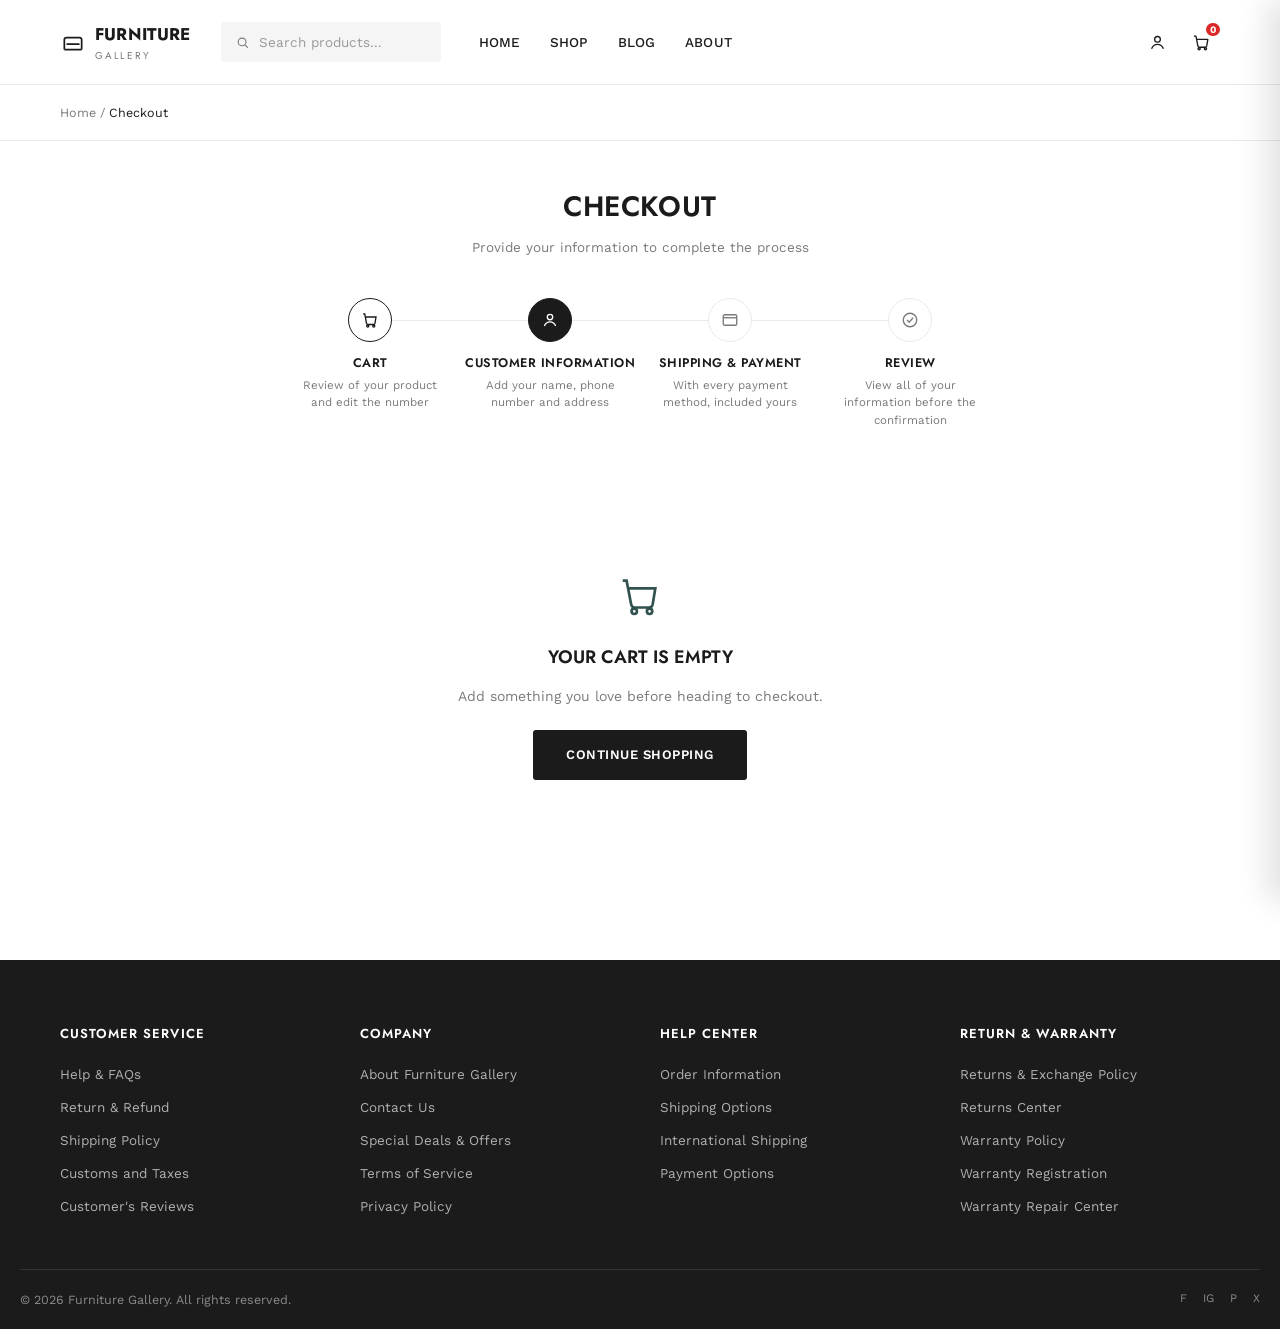
<file: checkout.html>
<!DOCTYPE html>
<html lang="en">
<head>
<meta charset="UTF-8">
<meta name="viewport" content="width=device-width, initial-scale=1.0">
<title>Checkout — Furniture Gallery</title>
<meta name="description" content="Furniture Gallery — review your order, choose shipping, and pay securely.">
<link rel="preconnect" href="https://fonts.googleapis.com">
<link rel="preconnect" href="https://fonts.gstatic.com" crossorigin>
<link href="https://fonts.googleapis.com/css2?family=Jost:wght@400;500;600;700;800&family=Work+Sans:wght@400;500;600;700&display=swap" rel="stylesheet">
<link rel="stylesheet" href="css/style.css">
</head>
<body>

<!-- ============ HEADER ============ -->
<header class="site-header" id="siteHeader">
  <div class="wrap header-row">
    <button class="icon-btn menu-btn" id="menuToggle" aria-label="Open menu">
      <svg width="20" height="20" viewBox="0 0 24 24" fill="none" stroke="currentColor" stroke-width="1.8" stroke-linecap="round"><line x1="3" y1="6" x2="21" y2="6"/><line x1="3" y1="12" x2="21" y2="12"/><line x1="3" y1="18" x2="21" y2="18"/></svg>
    </button>

    <a href="index.html" class="logo">
      <svg width="26" height="26" viewBox="0 0 24 24" fill="none" stroke="currentColor" stroke-width="1.6"><path d="M4 10v9M20 10v9M4 10a2 2 0 0 1 2-2h12a2 2 0 0 1 2 2M6 14h12M4 19h16"/></svg>
      <span>Furniture<em>Gallery</em></span>
    </a>

    <div class="search-box">
      <svg width="15" height="15" viewBox="0 0 24 24" fill="none" stroke="currentColor" stroke-width="2" stroke-linecap="round"><circle cx="11" cy="11" r="7"/><line x1="21" y1="21" x2="16.65" y2="16.65"/></svg>
      <input type="text" id="searchInput" placeholder="Search products…" aria-label="Search products">
    </div>

    <nav class="main-nav" id="mainNav">
      <a href="index.html">Home</a>
      <a href="index.html#shop">Shop</a>
      <a href="index.html#blog">Blog</a>
      <a href="index.html#footer">About</a>
    </nav>

    <div class="header-actions">
      <button class="icon-btn" aria-label="Account">
        <svg width="19" height="19" viewBox="0 0 24 24" fill="none" stroke="currentColor" stroke-width="1.7"><circle cx="12" cy="8" r="3.6"/><path d="M4.5 20c1.4-3.6 4.6-5.6 7.5-5.6s6.1 2 7.5 5.6"/></svg>
      </button>
      <button class="icon-btn" id="cartToggle" aria-label="Open cart">
        <svg width="19" height="19" viewBox="0 0 24 24" fill="none" stroke="currentColor" stroke-width="1.7" stroke-linecap="round" stroke-linejoin="round"><path d="M3 4h2l2.4 12.4a2 2 0 0 0 2 1.6h7.2a2 2 0 0 0 2-1.6L20 8H6"/><circle cx="9" cy="20" r="1.4"/><circle cx="17" cy="20" r="1.4"/></svg>
        <span class="cart-count" id="cartCount">0</span>
      </button>
    </div>
  </div>

  <div class="search-box search-box--mobile">
    <svg width="15" height="15" viewBox="0 0 24 24" fill="none" stroke="currentColor" stroke-width="2" stroke-linecap="round"><circle cx="11" cy="11" r="7"/><line x1="21" y1="21" x2="16.65" y2="16.65"/></svg>
    <input type="text" id="searchInputMobile" placeholder="Search products…" aria-label="Search products">
  </div>
</header>

<!-- ============ BREADCRUMB ============ -->
<div class="page-breadcrumb">
  <div class="wrap"><a href="index.html">Home</a> / <span>Checkout</span></div>
</div>

<main>
  <section class="checkout-page">
    <div class="wrap">

      <div class="checkout-title">
        <h1>Checkout</h1>
        <p>Provide your information to complete the process</p>
      </div>

      <!-- ============ STEPPER ============ -->
      <div class="checkout-stepper">
        <div class="checkout-stepper__step is-done">
          <span class="checkout-stepper__circle">
            <svg width="18" height="18" viewBox="0 0 24 24" fill="none" stroke="currentColor" stroke-width="1.8"><path d="M3 4h2l2.4 12.4a2 2 0 0 0 2 1.6h7.2a2 2 0 0 0 2-1.6L20 8H6"/><circle cx="9" cy="20" r="1.4"/><circle cx="17" cy="20" r="1.4"/></svg>
          </span>
          <h4>Cart</h4>
          <p>Review of your product and edit the number</p>
        </div>
        <div class="checkout-stepper__step is-active">
          <span class="checkout-stepper__circle">
            <svg width="18" height="18" viewBox="0 0 24 24" fill="none" stroke="currentColor" stroke-width="1.8"><circle cx="12" cy="8" r="3.6"/><path d="M4.5 20c1.4-3.6 4.6-5.6 7.5-5.6s6.1 2 7.5 5.6"/></svg>
          </span>
          <h4>Customer Information</h4>
          <p>Add your name, phone number and address</p>
        </div>
        <div class="checkout-stepper__step">
          <span class="checkout-stepper__circle">
            <svg width="18" height="18" viewBox="0 0 24 24" fill="none" stroke="currentColor" stroke-width="1.8"><rect x="3" y="5" width="18" height="14" rx="2"/><path d="M3 9h18"/></svg>
          </span>
          <h4>Shipping &amp; Payment</h4>
          <p>With every payment method, included yours</p>
        </div>
        <div class="checkout-stepper__step">
          <span class="checkout-stepper__circle">
            <svg width="18" height="18" viewBox="0 0 24 24" fill="none" stroke="currentColor" stroke-width="1.8"><circle cx="12" cy="12" r="9"/><path d="M8 12l3 3 5-6"/></svg>
          </span>
          <h4>Review</h4>
          <p>View all of your information before the confirmation</p>
        </div>
      </div>

      <div id="checkoutMain">
      <div class="checkout-grid">

        <!-- ============ LEFT: FORM ============ -->
        <div class="checkout-left">

          <div class="checkout-panel">
            <div class="checkout-panel__head">
              <h2>Customer Information</h2>
              <p>Provide your received information to complete the process</p>
            </div>
            <div class="form-grid">
              <div class="form-field">
                <label for="custName">Full name</label>
                <input type="text" id="custName" placeholder="Jennifer Bell" required>
              </div>
              <div class="form-field">
                <label for="custEmail">Email</label>
                <input type="email" id="custEmail" placeholder="jennifer@email.com" required>
              </div>
              <div class="form-field">
                <label for="custPhone">Phone number</label>
                <input type="tel" id="custPhone" placeholder="(555) 010-2345" required>
              </div>
              <div class="form-field">
                <label for="custCity">City</label>
                <input type="text" id="custCity" placeholder="Portland, OR" required>
              </div>
              <div class="form-field form-field--full">
                <label for="custAddress">Shipping address</label>
                <input type="text" id="custAddress" placeholder="1234 Maple Street, Apt 2" required>
              </div>
            </div>
          </div>

          <div class="checkout-panel">
            <div class="checkout-panel__head">
              <h2>Shipping Service</h2>
              <p>Choose one last shipping service serves your needs</p>
            </div>
            <div class="shipping-list" id="shippingList"><!-- injected by JS --></div>
          </div>

          <div class="checkout-panel">
            <div class="checkout-panel__head">
              <h2>Payment Method</h2>
              <p>Choose what service you want for your transaction</p>
            </div>
            <div class="payment-methods" id="paymentMethods"><!-- injected by JS --></div>

            <div class="payment-detail is-active" data-payment-detail="card">
              <div class="form-grid">
                <div class="form-field form-field--full">
                  <label for="cardName">Name on card</label>
                  <input type="text" id="cardName" placeholder="Jennifer Bell">
                </div>
                <div class="form-field form-field--full">
                  <label for="cardNumber">Card number</label>
                  <input type="text" id="cardNumber" inputmode="numeric" placeholder="4242 4242 4242 4242" maxlength="19">
                </div>
                <div class="form-field">
                  <label for="cardMonth">Month</label>
                  <input type="text" id="cardMonth" placeholder="MM" maxlength="2">
                </div>
                <div class="form-field">
                  <label for="cardYear">Year</label>
                  <input type="text" id="cardYear" placeholder="YY" maxlength="2">
                </div>
                <div class="form-field">
                  <label for="cardCvv">CVV</label>
                  <input type="text" id="cardCvv" inputmode="numeric" placeholder="123" maxlength="4">
                </div>
              </div>
            </div>
            <div class="payment-detail" data-payment-detail="paypal">
              <p style="font-size:13px; color:var(--ink-soft); line-height:1.6;">You'll be redirected to PayPal to complete your payment securely after you review your order.</p>
            </div>
          </div>

        </div>

        <!-- ============ RIGHT: ORDER SUMMARY ============ -->
        <div class="order-summary">
          <h2>Your Order</h2>
          <div class="order-summary__items" id="orderItems"><!-- injected by JS --></div>

          <div class="promo-row">
            <input type="text" id="promoInput" placeholder="Promo code">
            <button type="button" id="promoApply">Apply</button>
          </div>
          <p class="promo-msg" id="promoMsg" hidden></p>

          <div class="order-summary__totals">
            <div class="order-summary__row"><span>Subtotal</span><span id="sumSubtotal">$0</span></div>
            <div class="order-summary__row"><span>Shipping</span><span id="sumShipping">—</span></div>
            <div class="order-summary__row is-discount" id="sumDiscountRow" hidden><span>Discount</span><span id="sumDiscount">$0</span></div>
            <div class="order-summary__row order-summary__row--total"><span>Total</span><span id="sumTotal">$0</span></div>
          </div>

          <button class="btn btn--primary btn--full" id="placeOrderBtn">Review your order</button>
          <p class="checkout-secure-note">
            <svg width="13" height="13" viewBox="0 0 24 24" fill="none" stroke="currentColor" stroke-width="2"><rect x="3" y="10" width="18" height="11" rx="2"/><path d="M7 10V7a5 5 0 0 1 10 0v3"/></svg>
            Secure checkout — your information is encrypted
          </p>
        </div>

      </div>
      </div>

      <!-- ============ EMPTY STATE ============ -->
      <div class="checkout-empty" id="checkoutEmpty" hidden>
        <svg width="46" height="46" viewBox="0 0 24 24" fill="none" stroke="currentColor" stroke-width="1.4" style="color:var(--sage); margin:0 auto;"><path d="M3 4h2l2.4 12.4a2 2 0 0 0 2 1.6h7.2a2 2 0 0 0 2-1.6L20 8H6"/><circle cx="9" cy="20" r="1.4"/><circle cx="17" cy="20" r="1.4"/></svg>
        <h2 style="text-transform:uppercase; font-size:18px; margin-top:18px;">Your cart is empty</h2>
        <p>Add something you love before heading to checkout.</p>
        <a href="index.html#shop" class="btn btn--primary">Continue shopping</a>
      </div>

      <!-- ============ ORDER CONFIRMATION ============ -->
      <div class="order-confirm" id="orderConfirm" hidden>
        <div class="order-confirm__icon">
          <svg width="30" height="30" viewBox="0 0 24 24" fill="none" stroke="currentColor" stroke-width="2"><circle cx="12" cy="12" r="9"/><path d="M8 12l3 3 5-6"/></svg>
        </div>
        <h2>Order received</h2>
        <p>Thanks — this is a demo store, so no payment was actually processed. Your order summary would normally be emailed to you here.</p>
        <a href="index.html" class="btn btn--primary">Back to shop</a>
      </div>

    </div>
  </section>
</main>

<!-- ============ FOOTER ============ -->
<footer class="site-footer" id="footer">
  <div class="wrap footer-grid">
    <div class="footer-col">
      <h4>Customer Service</h4>
      <a href="#">Help &amp; FAQs</a>
      <a href="#">Return &amp; Refund</a>
      <a href="#">Shipping Policy</a>
      <a href="#">Customs and Taxes</a>
      <a href="#">Customer's Reviews</a>
    </div>
    <div class="footer-col">
      <h4>Company</h4>
      <a href="#">About Furniture Gallery</a>
      <a href="#">Contact Us</a>
      <a href="#">Special Deals &amp; Offers</a>
      <a href="#">Terms of Service</a>
      <a href="#">Privacy Policy</a>
    </div>
    <div class="footer-col">
      <h4>Help Center</h4>
      <a href="#">Order Information</a>
      <a href="#">Shipping Options</a>
      <a href="#">International Shipping</a>
      <a href="#">Payment Options</a>
    </div>
    <div class="footer-col">
      <h4>Return &amp; Warranty</h4>
      <a href="#">Returns &amp; Exchange Policy</a>
      <a href="#">Returns Center</a>
      <a href="#">Warranty Policy</a>
      <a href="#">Warranty Registration</a>
      <a href="#">Warranty Repair Center</a>
    </div>
  </div>
  <div class="wrap footer-bottom">
    <p>© <span id="year"></span> Furniture Gallery. All rights reserved.</p>
    <div class="footer-social">
      <a href="#" aria-label="Facebook">f</a>
      <a href="#" aria-label="Instagram">ig</a>
      <a href="#" aria-label="Pinterest">p</a>
      <a href="#" aria-label="X">x</a>
    </div>
  </div>
</footer>

<!-- ============ CART DRAWER ============ -->
<div class="cart-drawer" id="cartDrawer" aria-hidden="true">
  <div class="cart-drawer__header">
    <h3>Shopping cart</h3>
    <button class="icon-btn" id="cartClose" aria-label="Close cart">
      <svg width="16" height="16" viewBox="0 0 24 24" fill="none" stroke="currentColor" stroke-width="2" stroke-linecap="round"><line x1="4" y1="4" x2="20" y2="20"/><line x1="20" y1="4" x2="4" y2="20"/></svg>
    </button>
  </div>
  <div class="cart-drawer__items" id="cartItems"><!-- injected by JS --></div>
  <div class="cart-drawer__footer">
    <div class="cart-total-row">
      <span>Subtotal</span>
      <strong id="cartSubtotal">$0</strong>
    </div>
    <p class="cart-note">Shipping and taxes calculated at checkout.</p>
    <button class="btn btn--primary btn--full" id="checkoutBtn">Checkout</button>
  </div>
</div>
<div class="overlay" id="overlay"></div>

<div class="toast" id="toast"></div>

<script src="js/products.js"></script>
<script src="js/cart.js"></script>
<script src="js/checkout-page.js"></script>
</body>
</html>
</file>
<file: css/style.css>
/* =============================================================
   FURNITURE GALLERY — design tokens (matched to Figma reference)
   ============================================================= */
:root{
  --cream:        #FFFFFF;
  --cream-dim:     #F5F5F5;
  --ink:          #1B1B1B;
  --ink-soft:     #7A7A7A;
  --walnut:       #1B1B1B;
  --walnut-soft:  #262626;
  --sage:         #32524F;
  --sage-dim:     #E7EFEE;
  --clay:         #DB2727;
  --clay-dark:    #B81E1E;
  --line:         #EAEAEA;
  --white:        #FFFFFF;

  --font-display: "Jost", sans-serif;
  --font-body:    "Work Sans", sans-serif;

  --radius-s: 3px;
  --radius-m: 4px;
  --container: 1240px;
  --shadow-card: 0 1px 2px rgba(27,27,27,.05), 0 14px 28px -18px rgba(27,27,27,.24);
}

*, *::before, *::after{ box-sizing: border-box; }
html{ scroll-behavior: smooth; }
body{
  margin:0;
  font-family: var(--font-body);
  background: var(--cream);
  color: var(--ink);
  -webkit-font-smoothing: antialiased;
  line-height: 1.55;
  font-size: 15px;
}
body.no-scroll{ overflow: hidden; }
img{ max-width:100%; display:block; }
a{ color: inherit; text-decoration: none; }
button{ font-family: inherit; cursor:pointer; }
ul{ margin:0; padding:0; list-style:none; }
h1,h2,h3,h4{ font-family: var(--font-display); font-weight:600; margin:0; color: var(--ink); }
p{ margin:0; }
:focus-visible{ outline: 2px solid var(--clay); outline-offset: 2px; }

.wrap{ max-width: var(--container); margin: 0 auto; padding: 0 40px; }

.eyebrow{
  font-size: 12px; letter-spacing: .18em; text-transform: uppercase;
  color: var(--ink-soft); font-weight: 600; margin: 0 0 10px;
}
.eyebrow--light{ color: rgba(27,27,27,.65); }
.eyebrow--center{ text-align:center; }

/* Buttons */
.btn{
  display:inline-flex; align-items:center; justify-content:center; gap:8px;
  padding: 14px 32px; border-radius: var(--radius-s); font-size: 13px; font-weight: 600;
  letter-spacing: .04em; text-transform: uppercase;
  border: 1px solid transparent; transition: transform .15s ease, background .2s ease, color .2s ease, border-color .2s ease;
  white-space: nowrap;
}
.btn--primary{ background: var(--ink); color: #fff; }
.btn--primary:hover{ background: var(--clay); }
.btn--ghost{ background: transparent; border-color: var(--ink); color: var(--ink); }
.btn--ghost:hover{ background: var(--ink); color: #fff; }
.btn--full{ width:100%; }
.btn--small{ padding: 12px 20px; font-size: 12px; }
.btn:disabled{ opacity:.4; cursor:not-allowed; }

/* =============================================================
   TOP BAR
   ============================================================= */
.top-bar{ background: var(--ink); color: #cfcfcf; font-size: 12.5px; }
.top-bar__row{ display:flex; justify-content:space-between; align-items:center; height: 34px; }
.top-bar__links{ display:flex; gap: 18px; }
.top-bar__links a:hover{ color:#fff; }

/* =============================================================
   HEADER
   ============================================================= */
.site-header{
  position: sticky; top:0; z-index: 40;
  background: rgba(255,255,255,.96);
  backdrop-filter: blur(8px);
  border-bottom: 1px solid var(--line);
}
.header-row{
  display:flex; align-items:center; gap: 30px; height: 84px;
}
.logo{
  display:flex; align-items:center; gap:9px;
  font-family: var(--font-display); font-size: 17px; font-weight:700;
  letter-spacing: .01em; flex-shrink:0; text-transform: uppercase;
}
.logo em{ font-style: normal; font-weight: 400; display:block; font-size: 10px; letter-spacing: .18em; color: var(--ink-soft); text-transform: uppercase; margin-top: 1px; }
.logo svg{ flex-shrink:0; }

.main-nav{ display:flex; gap: 30px; margin-left: 8px; }
.main-nav a{ font-size: 13.5px; font-weight: 500; color: var(--ink); letter-spacing: .01em; transition: color .15s; text-transform: uppercase; }
.main-nav a:hover{ color: var(--clay); }

.header-actions{ display:flex; align-items:center; gap: 6px; margin-left: auto; }

.search-box{
  display:flex; align-items:center; gap:8px;
  background: var(--cream-dim); border:1px solid transparent; border-radius: var(--radius-s);
  padding: 10px 14px; width: 220px; color: var(--ink-soft);
}
.search-box input{
  border:none; outline:none; background:transparent; font-family: inherit;
  font-size: 13.5px; color: var(--ink); width:100%;
}
.search-box input::placeholder{ color:#9A9A9A; }
.search-box--mobile{ display:none; margin: 0 20px 14px; width:auto; }

.icon-btn{
  position: relative; display:inline-flex; align-items:center; justify-content:center;
  width: 38px; height: 38px; border-radius: 50%; border:none;
  background: transparent; color: var(--ink); flex-shrink:0; transition: background .15s;
}
.icon-btn:hover{ background: var(--cream-dim); }
.cart-count{
  position:absolute; top:-2px; right:-2px; min-width:17px; height:17px; padding: 0 4px;
  border-radius:999px; background: var(--clay); color:#fff; font-size:10px; font-weight:700;
  display:flex; align-items:center; justify-content:center; border: 2px solid #fff;
}
.menu-btn{ display:none; }

/* =============================================================
   HERO
   ============================================================= */
.hero{ position:relative; }
.hero__media{ height: 460px; }
.hero__media img{ width:100%; height:100%; object-fit: cover; }
.hero__content{
  position:absolute; inset:0; display:flex; flex-direction:column; justify-content:center;
  max-width: 560px; margin: 0; margin-left: auto; padding-right: 12%;
}
.hero__content h1{
  font-size: clamp(38px, 4.8vw, 56px); line-height: 1.05; letter-spacing: .01em;
  margin-bottom: 18px; text-transform: uppercase; font-weight: 700;
}
.hero__sub{ font-size: 15px; color: #333; margin-bottom: 26px; max-width: 360px; }
.hero .btn{ align-self:flex-start; }

/* =============================================================
   3-PANEL BANNER
   ============================================================= */
.banner-trio{ padding: 64px 0; }
.banner-trio__grid{ display:grid; grid-template-columns: 1fr 1.15fr 1fr; gap: 24px; align-items:stretch; }
.banner-card{
  background: var(--cream-dim); border-radius: var(--radius-m); padding: 34px 28px;
  display:flex; flex-direction:column; min-height: 320px; position:relative; overflow:hidden;
  transition: transform .2s ease;
}
.banner-card:hover{ transform: translateY(-3px); }
.banner-card img{ margin-top:auto; width: 100%; max-width: 220px; align-self:center; }
.banner-card h3{ font-size: 19px; margin-bottom: 6px; }
.banner-card p{ font-size: 13.5px; color: var(--ink-soft); }
.banner-card__link{ font-size: 12.5px; font-weight:600; text-transform: uppercase; letter-spacing:.04em; color: var(--ink); margin-top: 10px; display:inline-block; }
.banner-card--feature{ background: var(--sage-dim); text-align:center; align-items:center; }
.banner-card--feature h3{ font-size: 22px; }
.banner-card--feature .banner-card__desc{ max-width: 240px; margin: 8px auto 0; }
.banner-card--feature img{ max-width: 280px; }

/* =============================================================
   TRUSTED BY
   ============================================================= */
.trusted{ padding: 20px 0 64px; }
.trusted__row{
  display:flex; justify-content: space-between; align-items:center; flex-wrap:wrap; gap: 24px;
  padding-top: 26px; border-top: 1px solid var(--line);
}
.trusted__row span{ font-family: var(--font-display); font-weight:700; font-size: 16px; letter-spacing:.04em; color: #C7C7C7; }

/* =============================================================
   PRODUCTS
   ============================================================= */
.products{ padding: 20px 0 76px; }
.section-head{ text-align:center; margin-bottom: 22px; }
.section-head h2{ font-size: clamp(24px, 3vw, 30px); text-transform: uppercase; letter-spacing: .02em; }

.products-toolbar{
  display:flex; flex-direction:column; align-items:center; gap: 14px; margin-bottom: 40px;
}
.cat-tabs{ display:flex; gap: 28px; flex-wrap: wrap; justify-content:center; }
.cat-pill{
  background: transparent; border: none; border-bottom: 2px solid transparent;
  padding: 4px 2px 8px; font-size: 12.5px; font-weight: 600; letter-spacing: .06em;
  text-transform: uppercase; color: var(--ink-soft); transition: all .18s ease;
}
.cat-pill:hover{ color: var(--ink); }
.cat-pill.is-active{ color: var(--ink); border-bottom-color: var(--clay); }

.products-toolbar__row{
  display:flex; align-items:center; justify-content:space-between; flex-wrap:wrap; gap: 14px;
  width:100%; padding-top: 6px; border-top: 1px solid var(--line);
}
.results-count{ font-size: 12.5px; color: var(--ink-soft); }
.toolbar-controls{ display:flex; align-items:center; gap: 22px; flex-wrap:wrap; margin-left:auto; }

.price-filter, .sort-select{
  display:flex; align-items:center; gap: 8px; font-size: 12.5px; color: var(--ink-soft);
  font-weight:600; text-transform: uppercase; letter-spacing: .04em;
}
.price-filter input{
  width: 62px; border: 1px solid var(--line); border-radius: var(--radius-s);
  padding: 7px 8px; font-family: inherit; font-size: 13px; color: var(--ink); outline:none;
  background: #fff;
}
.price-filter input:focus{ border-color: var(--ink); }
.price-filter__sep{ color: #C7C7C7; }
.sort-select select{
  border: 1px solid var(--line); border-radius: var(--radius-s); padding: 7px 10px;
  font-family: inherit; font-size: 13px; color: var(--ink); background:#fff; outline:none;
}
.sort-select select:focus{ border-color: var(--ink); }

.product-grid{
  display:grid; grid-template-columns: repeat(3, 1fr); gap: 30px 26px;
}
.product-card{ display:flex; flex-direction:column; }

.product-card__media{
  position:relative; aspect-ratio: 1/1; overflow:hidden; background: var(--cream-dim);
  border-radius: var(--radius-m); display:flex; align-items:center; justify-content:center;
}
.product-card__media img{ width:82%; height:82%; object-fit:contain; transition: transform .4s ease; }
.product-card:hover .product-card__media img{ transform: scale(1.05); }

.product-card__badge{
  position:absolute; top:12px; left:12px; background: var(--clay); color:#fff;
  font-size:10.5px; font-weight:700; letter-spacing:.04em; text-transform: uppercase;
  padding: 4px 9px; border-radius: var(--radius-s);
}
.product-card__quick{
  position:absolute; top:12px; right:12px; width:32px; height:32px; border-radius:50%;
  background: #fff; display:flex; align-items:center; justify-content:center;
  color: var(--ink); opacity:0; transform: translateY(-4px); transition: all .2s ease;
  box-shadow: var(--shadow-card); border:none;
}
.product-card:hover .product-card__quick{ opacity:1; transform:none; }

.add-to-cart-bar{
  position:absolute; left:0; right:0; bottom:0; background: var(--ink); color:#fff;
  display:flex; align-items:center; justify-content:center; gap:8px;
  padding: 12px; font-size: 12px; font-weight:700; letter-spacing:.06em; text-transform: uppercase;
  border:none; transform: translateY(100%); transition: transform .22s ease, background .18s ease;
}
.product-card:hover .add-to-cart-bar{ transform: translateY(0); }
.add-to-cart-bar:hover{ background: var(--clay); }
.add-to-cart-bar.is-added{ background: var(--sage); }

.product-card__body{ padding: 16px 4px 0; text-align:center; }
.product-card__rating{ color: #C9C9C9; font-size: 12px; letter-spacing: 2px; margin-bottom: 6px; }
.product-card__rating .filled{ color: var(--ink); }
.product-card__room{ display:none; }
.product-card__name{ font-size: 14.5px; font-weight: 500; margin-bottom: 6px; color: var(--ink); cursor:pointer; }
.product-card__name:hover{ color: var(--clay); }
.product-card__price{ font-family: var(--font-display); font-size: 15px; font-weight:600; color: var(--ink); }
.product-card__price .was{ color: #B5B5B5; text-decoration: line-through; font-weight:400; margin-right: 6px; font-size: 13px; }

.no-results{ text-align:center; padding: 70px 20px; color: var(--ink-soft); }
.no-results p{ margin-bottom:18px; font-size:15px; }
.no-results span{ color: var(--ink); font-weight:600; }

/* =============================================================
   WHY CHOOSE US
   ============================================================= */
.values{ background: var(--cream-dim); padding: 68px 0; }
.values-grid{ display:grid; grid-template-columns: repeat(3,1fr); gap: 40px 30px; margin-top: 30px; }
.value-card{ text-align:center; }
.value-card h3{ font-size: 15.5px; margin: 16px 0 8px; text-transform: uppercase; letter-spacing: .03em; }
.value-card p{ color: var(--ink-soft); font-size: 13.5px; line-height:1.6; max-width: 260px; margin: 0 auto; }
.value-icon{
  width:48px; height:48px; border-radius:50%; display:inline-flex; align-items:center; justify-content:center;
  background: #fff; color: var(--ink); border:1px solid var(--line);
}

/* =============================================================
   PROMO BANNER
   ============================================================= */
.promo{ padding: 70px 0; }
.promo__row{
  background: var(--cream-dim); border-radius: var(--radius-m);
  display:grid; grid-template-columns: 1fr 1fr; align-items:center; overflow:hidden;
}
.promo__media img{ width:100%; height: 320px; object-fit: cover; }
.promo__copy{ padding: 40px 60px; }
.promo__copy h3{ font-size: 26px; margin-bottom: 10px; text-transform: uppercase; }
.promo__rating{ color: var(--ink); letter-spacing: 2px; font-size: 13px; margin-bottom: 12px; }
.promo__price{ font-family: var(--font-display); font-size: 22px; font-weight:700; color: var(--clay); margin-bottom: 22px; }
.promo__price .was{ color: #ABABAB; text-decoration: line-through; font-weight:400; font-size: 16px; margin-right: 10px; }

/* =============================================================
   TESTIMONIAL
   ============================================================= */
.testimonial{ padding: 70px 0 80px; text-align:center; }
.testimonial__title{ font-size: 26px; text-transform: uppercase; margin-bottom: 30px; }
.testimonial__avatar{
  width:52px; height:52px; border-radius:50%; background: var(--ink); color:#fff;
  display:flex; align-items:center; justify-content:center; font-size: 13px; font-weight:700;
  margin: 0 auto 22px;
}
.testimonial blockquote{
  font-family: var(--font-display); font-size: 19px; line-height: 1.6; font-weight:400;
  max-width: 620px; margin: 0 auto 18px; color: var(--ink);
}
.testimonial__name{ font-size: 13px; color: var(--ink-soft); text-transform: uppercase; letter-spacing:.06em; }

/* =============================================================
   BLOG
   ============================================================= */
.blog{ padding: 20px 0 90px; }
.blog .section-head{ margin-bottom: 44px; }
.blog-grid{ display:grid; grid-template-columns: repeat(3, 1fr); gap: 30px; }
.blog-card{ display:flex; flex-direction:column; }
.blog-card__media{ display:block; aspect-ratio: 4/3; overflow:hidden; border-radius: var(--radius-m); background: var(--cream-dim); }
.blog-card__media img{ width:100%; height:100%; object-fit:cover; transition: transform .4s ease; }
.blog-card:hover .blog-card__media img{ transform: scale(1.04); }
.blog-card__body{ padding-top: 18px; }
.blog-card__meta{ font-size: 12px; color: var(--ink-soft); margin-bottom: 10px; letter-spacing: .02em; }
.blog-card__title{ font-size: 16.5px; line-height: 1.35; margin-bottom: 10px; }
.blog-card__title a{ transition: color .15s; }
.blog-card__title a:hover{ color: var(--clay); }
.blog-card__excerpt{ font-size: 13.5px; color: var(--ink-soft); line-height: 1.6; margin-bottom: 16px; }
.blog-card__tags{ display:flex; flex-wrap:wrap; gap: 8px; }
.blog-tag{
  font-size: 11px; font-weight:600; text-transform: uppercase; letter-spacing:.03em; font-family: inherit;
  background: var(--cream-dim); color: var(--ink-soft); padding: 5px 10px; border-radius: var(--radius-s);
  border: 1px solid transparent; transition: all .15s ease;
}
.blog-tag:hover{ background: var(--ink); color: #fff; }

/* =============================================================
   FOOTER
   ============================================================= */
.site-footer{ background: var(--ink); color: #C9C9C9; padding: 64px 0 0; }
.footer-grid{ display:grid; grid-template-columns: repeat(4, 1fr); gap: 40px; padding-bottom: 40px; }
.footer-col h4{ color: #fff; font-size: 13px; text-transform:uppercase; letter-spacing:.08em; margin-bottom: 20px; }
.footer-col a{ display:block; font-size: 13.5px; color:#B0B0B0; margin-bottom: 12px; transition: color .15s; }
.footer-col a:hover{ color: #fff; }
.footer-newsletter{
  display:flex; align-items:center; justify-content:space-between; gap: 30px; flex-wrap:wrap;
  padding: 30px 0; border-top: 1px solid #333;
}
.footer-newsletter h4{ color:#fff; font-size: 13px; text-transform:uppercase; letter-spacing:.08em; margin-bottom: 8px; }
.footer-newsletter p{ font-size: 13.5px; color:#A5A5A5; line-height:1.6; }
.newsletter-form{ display:flex; gap: 8px; flex-shrink:0; }
.newsletter-form input{
  min-width: 220px; background: var(--walnut-soft); border: 1px solid #3A3A3A; border-radius: var(--radius-s);
  padding: 12px 14px; color:#fff; font-family: inherit; font-size: 13px; outline:none;
}
.newsletter-form input::placeholder{ color: #777; }

.footer-bottom{
  display:flex; justify-content:space-between; flex-wrap:wrap; gap:8px;
  border-top: 1px solid #333; padding: 20px 0; font-size: 12.5px; color: #8A8A8A;
}
.footer-social{ display:flex; gap: 16px; }
.footer-social a{ color:#8A8A8A; text-transform: uppercase; font-size: 11.5px; }
.footer-social a:hover{ color:#fff; }

/* =============================================================
   CART DRAWER
   ============================================================= */
.overlay{
  position:fixed; inset:0; background: rgba(27,27,27,.45); opacity:0; visibility:hidden;
  transition: opacity .25s ease, visibility .25s ease; z-index:48;
}
.overlay.is-visible{ opacity:1; visibility:visible; }

.cart-drawer{
  position:fixed; top:0; right:0; height:100%; width: 400px; max-width: 92vw;
  background: #fff; z-index:50; display:flex; flex-direction:column;
  transform: translateX(100%); transition: transform .3s cubic-bezier(.4,0,.2,1);
  box-shadow: -12px 0 30px rgba(0,0,0,.12);
}
.cart-drawer.is-open{ transform: translateX(0); }
.cart-drawer__header{
  display:flex; align-items:center; justify-content:space-between;
  padding: 22px; border-bottom: 1px solid var(--line);
}
.cart-drawer__header h3{ font-size: 16px; text-transform: uppercase; letter-spacing:.03em; }
.cart-drawer__items{ flex:1; overflow-y:auto; padding: 8px 22px; }

.cart-empty{ text-align:center; padding: 60px 10px; color: var(--ink-soft); }
.cart-empty svg{ margin-bottom: 14px; color: var(--sage); }

.cart-item{ display:flex; gap: 14px; padding: 18px 0; border-bottom: 1px solid var(--line); }
.cart-item img{ width: 68px; height: 68px; object-fit:contain; background: var(--cream-dim); border-radius: var(--radius-s); flex-shrink:0; padding:6px; }
.cart-item__info{ flex:1; min-width:0; }
.cart-item__name{ font-size: 13.5px; font-weight:600; margin-bottom:3px; }
.cart-item__price{ font-size: 12.5px; color: var(--ink-soft); margin-bottom:10px; }
.cart-item__row{ display:flex; align-items:center; justify-content:space-between; }
.qty-control{ display:flex; align-items:center; gap:0; border:1px solid var(--line); border-radius:var(--radius-s); overflow:hidden; }
.qty-control button{ width:24px; height:24px; background:#fff; border:none; font-size:14px; display:flex; align-items:center; justify-content:center; color: var(--ink); }
.qty-control button:hover{ background: var(--cream-dim); }
.qty-control span{ width: 26px; text-align:center; font-size:13px; font-weight:600; }
.cart-item__remove{ background:none; border:none; color: var(--ink-soft); font-size:11.5px; text-decoration:underline; text-transform: uppercase; letter-spacing: .03em; }
.cart-item__remove:hover{ color: var(--clay); }

.cart-drawer__footer{ padding: 18px 22px 24px; border-top: 1px solid var(--line); }
.cart-total-row{ display:flex; justify-content:space-between; align-items:baseline; margin-bottom: 6px; }
.cart-total-row strong{ font-family: var(--font-display); font-size: 18px; }
.cart-note{ font-size: 12px; color: var(--ink-soft); margin-bottom: 16px; }

/* =============================================================
   PRODUCT DETAIL MODAL
   ============================================================= */
.pdp-modal{
  position:fixed; inset:0; z-index:52; display:flex; align-items:center; justify-content:center;
  padding: 30px; opacity:0; visibility:hidden; transition: opacity .25s ease, visibility .25s ease;
}
.pdp-modal.is-open{ opacity:1; visibility:visible; }
.pdp-modal__panel{
  background:#fff; width: 100%; max-width: 880px; max-height: 88vh; overflow-y:auto;
  border-radius: var(--radius-m); position:relative; box-shadow: 0 24px 60px rgba(0,0,0,.25);
  transform: translateY(14px) scale(.98); transition: transform .25s ease;
}
.pdp-modal.is-open .pdp-modal__panel{ transform: translateY(0) scale(1); }
.pdp-modal__close{
  position:absolute; top:16px; right:16px; z-index:2; background:#fff; box-shadow: var(--shadow-card);
}
.pdp-modal__body{ display:grid; grid-template-columns: 1fr 1fr; }
.pdp-media{
  position:relative; background: var(--cream-dim); display:flex; align-items:center; justify-content:center;
  min-height: 340px; padding: 30px;
}
.pdp-media img{ width: 80%; height:80%; object-fit:contain; }
.pdp-media .product-card__badge{ top:20px; left:20px; }

.pdp-info{ padding: 40px 40px 44px; }
.pdp-breadcrumb{ font-size: 12px; color: var(--ink-soft); margin-bottom: 12px; text-transform: uppercase; letter-spacing: .04em; }
.pdp-info h2{ font-size: 24px; margin-bottom: 10px; line-height:1.2; }
.pdp-rating{ color: #C9C9C9; font-size: 14px; letter-spacing: 2px; margin-bottom: 12px; }
.pdp-rating .filled{ color: var(--ink); }
.pdp-price{ font-family: var(--font-display); font-size: 22px; font-weight:700; color: var(--ink); margin-bottom: 24px; }
.pdp-price .was{ color: #B5B5B5; text-decoration: line-through; font-weight:400; margin-right: 10px; font-size: 16px; }

.pdp-qty-row{ display:flex; align-items:center; justify-content:space-between; margin-bottom: 18px; }
.pdp-qty-row span{ font-size: 12.5px; font-weight:600; text-transform: uppercase; letter-spacing: .04em; color: var(--ink-soft); }
.pdp-qty-row .qty-control{ height: 38px; }
.pdp-qty-row .qty-control button{ width:34px; height:36px; }
.pdp-qty-row .qty-control span{ width: 36px; }

.pdp-info .btn{ margin-bottom: 14px; }
.pdp-view-full{
  display:inline-block; font-size: 12.5px; font-weight:600; color: var(--ink-soft);
  text-decoration: underline; margin-bottom: 28px; transition: color .15s ease;
}
.pdp-view-full:hover{ color: var(--clay); }

.pdp-tabs{ display:flex; gap: 26px; border-bottom: 1px solid var(--line); margin-bottom: 20px; }
.pdp-tab{
  background:none; border:none; border-bottom: 2px solid transparent; padding: 0 0 12px;
  font-size: 12.5px; font-weight:700; text-transform: uppercase; letter-spacing:.04em; color: var(--ink-soft);
}
.pdp-tab.is-active{ color: var(--ink); border-bottom-color: var(--clay); }

.pdp-tab-panel{ display:none; font-size: 13.5px; color: var(--ink-soft); line-height:1.7; }
.pdp-tab-panel.is-active{ display:block; }
.pdp-tab-panel h4{ font-size: 12.5px; text-transform: uppercase; letter-spacing:.04em; color: var(--ink); margin: 18px 0 10px; }
.pdp-tab-panel ul{ padding-left: 18px; list-style: disc; }
.pdp-tab-panel li{ margin-bottom: 6px; }
.pdp-tab-panel p + p{ margin-top: 12px; }

/* =============================================================
   TOAST
   ============================================================= */
.toast{
  position:fixed; left:50%; bottom: 26px; transform: translate(-50%, 20px);
  background: var(--ink); color: #fff; padding: 12px 22px; border-radius: var(--radius-s);
  font-size: 13px; font-weight:600; opacity:0; pointer-events:none; transition: all .25s ease; z-index: 60;
}
.toast.is-visible{ opacity:1; transform: translate(-50%, 0); }

/* =============================================================
   RESPONSIVE
   ============================================================= */
@media (max-width: 1080px){
  .product-grid{ grid-template-columns: repeat(3, 1fr); gap: 22px 18px; }
  .banner-trio__grid{ grid-template-columns: 1fr; }
  .banner-card{ min-height: 220px; }
  .blog-grid{ grid-template-columns: repeat(3, 1fr); gap: 20px; }
}

@media (max-width: 900px){
  .wrap{ padding: 0 22px; }
  .top-bar__row{ font-size: 11px; }
  .main-nav{
    display:none; position:absolute; top:84px; left:0; right:0;
    background: #fff; border-bottom:1px solid var(--line);
    flex-direction:column; gap:0; padding: 6px 22px 14px; box-shadow: var(--shadow-card);
  }
  .main-nav.is-open{ display:flex; }
  .main-nav a{ padding: 12px 0; border-bottom: 1px solid var(--line); }
  .main-nav a:last-child{ border-bottom:none; }
  .search-box{ display:none; }
  .search-box--mobile{ display:flex; }
  .menu-btn{ display:inline-flex; }
  .header-row{ height: 68px; }

  .hero__media{ height: 380px; }
  .hero__content{ margin-left:0; max-width: 100%; padding-right: 0; align-items:flex-start; }

  .values-grid{ grid-template-columns: 1fr 1fr; }
  .promo__row{ grid-template-columns: 1fr; }
  .promo__media img{ height: 220px; }
  .promo__copy{ padding: 30px 26px; }
  .footer-grid{ grid-template-columns: 1fr 1fr; }
  .product-grid{ grid-template-columns: repeat(2, 1fr); gap: 20px 16px; }
  .blog-grid{ grid-template-columns: 1fr; gap: 30px; }
  .toolbar-controls{ margin-left:0; width:100%; justify-content:space-between; }
  .pdp-modal__body{ grid-template-columns: 1fr; }
  .pdp-media{ min-height: 240px; }
  .pdp-info{ padding: 30px 26px 34px; }
}

@media (max-width: 560px){
  .header-row{ gap: 14px; }
  .logo span{ display:none; }
  .hero__content h1{ font-size: 32px; }
  .hero__sub{ display:none; }
  .cat-tabs{ gap: 16px; }
  .cat-pill{ font-size: 11px; }
  .product-grid{ grid-template-columns: 1fr 1fr; gap: 14px 12px; }
  .values-grid{ grid-template-columns: 1fr; }
  .footer-grid{ grid-template-columns: 1fr; gap: 30px; padding-bottom: 30px; }
  .footer-newsletter{ flex-direction:column; align-items:flex-start; }
  .newsletter-form{ width:100%; }
  .newsletter-form input{ min-width:0; flex:1; }
  .cart-drawer{ width: 100%; max-width: 100%; }
  .testimonial blockquote{ font-size: 16px; }
  .toolbar-controls{ flex-direction: column; align-items:flex-start; gap: 10px; }
  .pdp-modal{ padding: 0; }
  .pdp-modal__panel{ max-height: 100vh; height:100%; border-radius:0; max-width:100%; }
}

/* =============================================================
   BREADCRUMB BAR (product & checkout pages)
   ============================================================= */
.page-breadcrumb{ padding: 18px 0; border-bottom: 1px solid var(--line); font-size: 12.5px; color: var(--ink-soft); }
.page-breadcrumb a{ transition: color .15s; }
.page-breadcrumb a:hover{ color: var(--clay); }
.page-breadcrumb span{ color: var(--ink); }

/* =============================================================
   PRODUCT DETAIL PAGE
   ============================================================= */
.pdp-page{ padding: 44px 0 30px; }
.pdp-page__grid{ display:grid; grid-template-columns: 1fr 1fr; gap: 60px; align-items:start; }
.pdp-page__media{
  position:relative; background: var(--cream-dim); border-radius: var(--radius-m);
  display:flex; align-items:center; justify-content:center; min-height: 480px; padding: 40px;
}
.pdp-page__media img{ width: 78%; height: 78%; object-fit:contain; }
.pdp-page__media .product-card__badge{ top:20px; left:20px; }
.pdp-page__info{ padding-top: 6px; }
.pdp-page__meta{ display:flex; align-items:center; gap:12px; margin-bottom: 14px; font-size: 12.5px; color: var(--ink-soft); }
.pdp-page__meta .pdp-rating{ margin-bottom: 0; }

.pdp-related{ padding: 50px 0 90px; border-top: 1px solid var(--line); margin-top: 40px; }

/* =============================================================
   CHECKOUT PAGE
   ============================================================= */
.checkout-page{ padding: 44px 0 90px; }
.checkout-title{ text-align:center; margin-bottom: 8px; }
.checkout-title h1{ font-size: clamp(22px, 3vw, 28px); text-transform: uppercase; letter-spacing:.02em; }
.checkout-title p{ text-align:center; color: var(--ink-soft); font-size: 13.5px; margin-top: 8px; margin-bottom: 40px; }

/* Stepper */
.checkout-stepper{ display:flex; justify-content:center; align-items:flex-start; gap: 0; margin-bottom: 54px; flex-wrap: wrap; }
.checkout-stepper__step{ display:flex; flex-direction:column; align-items:center; text-align:center; width: 180px; position:relative; }
.checkout-stepper__step:not(:first-child)::before{
  content:""; position:absolute; top:22px; right:50%; width: 100%; height:1px; background: var(--line); z-index:0;
}
.checkout-stepper__step.is-done:not(:first-child)::before{ background: var(--ink); }
.checkout-stepper__circle{
  width:44px; height:44px; border-radius:50%; border:1.5px solid var(--line); background:#fff; color: var(--ink-soft);
  display:flex; align-items:center; justify-content:center; margin-bottom: 12px; position:relative; z-index:1; transition: all .2s ease;
}
.checkout-stepper__step.is-active .checkout-stepper__circle{ background: var(--ink); border-color: var(--ink); color:#fff; }
.checkout-stepper__step.is-done .checkout-stepper__circle{ border-color: var(--ink); color: var(--ink); }
.checkout-stepper__step h4{ font-size: 12.5px; text-transform: uppercase; letter-spacing:.04em; margin-bottom: 4px; color: var(--ink); }
.checkout-stepper__step p{ font-size: 11.5px; color: var(--ink-soft); line-height:1.5; max-width: 150px; }

/* Layout */
.checkout-grid{ display:grid; grid-template-columns: 1.5fr 1fr; gap: 60px; align-items:start; }
.checkout-panel{ margin-bottom: 44px; }
.checkout-panel:last-child{ margin-bottom: 0; }
.checkout-panel__head{ margin-bottom: 20px; }
.checkout-panel__head h2{ font-size: 18px; text-transform: uppercase; letter-spacing:.02em; margin-bottom: 6px; }
.checkout-panel__head p{ font-size: 13px; color: var(--ink-soft); }

/* Form fields */
.form-grid{ display:grid; grid-template-columns: 1fr 1fr; gap: 16px; }
.form-field{ display:flex; flex-direction:column; gap: 7px; }
.form-field--full{ grid-column: 1 / -1; }
.form-field label{ font-size: 12px; font-weight:600; text-transform: uppercase; letter-spacing:.03em; color: var(--ink-soft); }
.form-field input, .form-field select{
  border: 1px solid var(--line); border-radius: var(--radius-s); padding: 12px 14px;
  font-family: inherit; font-size: 13.5px; color: var(--ink); outline:none; background:#fff; width:100%;
}
.form-field input:focus, .form-field select:focus{ border-color: var(--ink); }
.form-field input::placeholder{ color:#B0B0B0; }

/* Shipping options */
.shipping-list{ display:flex; flex-direction:column; gap: 10px; }
.shipping-option{
  display:flex; align-items:center; gap: 14px; border: 1px solid var(--line); border-radius: var(--radius-m);
  padding: 16px 18px; cursor:pointer; transition: border-color .15s ease, background .15s ease;
}
.shipping-option:hover{ border-color:#D5D5D5; }
.shipping-option.is-selected{ border-color: var(--ink); background: var(--cream-dim); }
.shipping-option input{ accent-color: var(--ink); width:16px; height:16px; flex-shrink:0; }
.shipping-option__body{ flex:1; min-width:0; }
.shipping-option__body h5{ font-family: var(--font-display); font-size: 14px; font-weight:600; margin-bottom: 3px; }
.shipping-option__body p{ font-size: 12px; color: var(--ink-soft); }
.shipping-option__price{ font-family: var(--font-display); font-size: 13.5px; font-weight:700; color: var(--ink); white-space:nowrap; }
.shipping-option__price.is-free{ color: var(--sage); }

/* Payment method */
.payment-methods{ display:grid; grid-template-columns: 1fr 1fr; gap: 14px; margin-bottom: 22px; }
.payment-method{
  display:flex; align-items:flex-start; gap: 12px; border: 1px solid var(--line); border-radius: var(--radius-m);
  padding: 16px 18px; cursor:pointer; transition: border-color .15s ease, background .15s ease;
}
.payment-method:hover{ border-color:#D5D5D5; }
.payment-method.is-selected{ border-color: var(--ink); background: var(--cream-dim); }
.payment-method input{ accent-color: var(--ink); width:16px; height:16px; margin-top:2px; flex-shrink:0; }
.payment-method h5{ font-family: var(--font-display); font-size: 14px; font-weight:600; margin-bottom: 3px; }
.payment-method p{ font-size: 11.5px; color: var(--ink-soft); line-height:1.5; }
.payment-detail{ display:none; }
.payment-detail.is-active{ display:block; }

/* Order summary */
.order-summary{
  background: var(--cream-dim); border-radius: var(--radius-m); padding: 26px 26px 28px; position:sticky; top: 100px;
}
.order-summary h2{ font-size: 16px; text-transform: uppercase; letter-spacing:.02em; margin-bottom: 20px; }
.order-summary__items{ display:flex; flex-direction:column; gap: 16px; max-height: 320px; overflow-y:auto; margin-bottom: 20px; }
.order-summary__item{ display:flex; gap: 12px; align-items:center; }
.order-summary__item img{ width:56px; height:56px; object-fit:contain; background:#fff; border-radius: var(--radius-s); padding:6px; flex-shrink:0; }
.order-summary__item-info{ flex:1; min-width:0; }
.order-summary__item-info p{ font-size: 13px; font-weight:600; margin-bottom: 2px; }
.order-summary__item-info span{ font-size: 11.5px; color: var(--ink-soft); }
.order-summary__item-price{ font-family: var(--font-display); font-size: 13px; font-weight:700; white-space:nowrap; }

.promo-row{ display:flex; gap: 8px; margin-bottom: 20px; }
.promo-row input{
  flex:1; border: 1px solid var(--line); border-radius: var(--radius-s); padding: 11px 12px;
  font-family: inherit; font-size: 12.5px; outline:none; background:#fff;
}
.promo-row input:focus{ border-color: var(--ink); }
.promo-row button{
  background: var(--ink); color:#fff; border:none; border-radius: var(--radius-s); padding: 0 16px;
  font-size: 11.5px; font-weight:700; text-transform: uppercase; letter-spacing:.03em;
}
.promo-row button:hover{ background: var(--clay); }
.promo-msg{ font-size: 11.5px; margin: -12px 0 16px; }
.promo-msg.is-success{ color: var(--sage); }
.promo-msg.is-error{ color: var(--clay); }

.order-summary__totals{ border-top: 1px solid var(--line); padding-top: 16px; display:flex; flex-direction:column; gap: 10px; }
.order-summary__row{ display:flex; justify-content:space-between; font-size: 13px; color: var(--ink-soft); }
.order-summary__row span:last-child{ color: var(--ink); font-weight:600; }
.order-summary__row.is-discount span:last-child{ color: var(--clay); }
.order-summary__row--total{ border-top: 1px solid var(--line); margin-top: 4px; padding-top: 14px; font-size: 15px; }
.order-summary__row--total span{ font-family: var(--font-display); font-weight:700 !important; color: var(--ink) !important; font-size: 19px; }
.order-summary__row--total span:first-child{ font-size: 13px; font-family: var(--font-body); font-weight:600 !important; text-transform: uppercase; letter-spacing:.03em; }

.order-summary .btn{ margin-top: 20px; }
.checkout-secure-note{ display:flex; align-items:center; gap: 8px; justify-content:center; margin-top: 14px; font-size: 11.5px; color: var(--ink-soft); }

.checkout-empty{ text-align:center; padding: 90px 20px; }
.checkout-empty p{ color: var(--ink-soft); margin: 14px 0 22px; font-size: 14px; }

/* Confirmation */
.order-confirm{ text-align:center; padding: 70px 20px 30px; }
.order-confirm__icon{
  width:64px; height:64px; border-radius:50%; background: var(--sage-dim); color: var(--sage);
  display:flex; align-items:center; justify-content:center; margin: 0 auto 22px;
}
.order-confirm h2{ font-size: 22px; text-transform: uppercase; margin-bottom: 12px; }
.order-confirm p{ color: var(--ink-soft); font-size: 13.5px; max-width: 420px; margin: 0 auto 26px; line-height:1.6; }

@media (max-width: 900px){
  .pdp-page__grid{ grid-template-columns: 1fr; gap: 30px; }
  .pdp-page__media{ min-height: 320px; }
  .checkout-grid{ grid-template-columns: 1fr; }
  .order-summary{ position:static; }
  .form-grid, .payment-methods{ grid-template-columns: 1fr; }
  .checkout-stepper{ gap: 6px; }
  .checkout-stepper__step{ width: 140px; }
  .checkout-stepper__step p{ display:none; }
}
</file>
